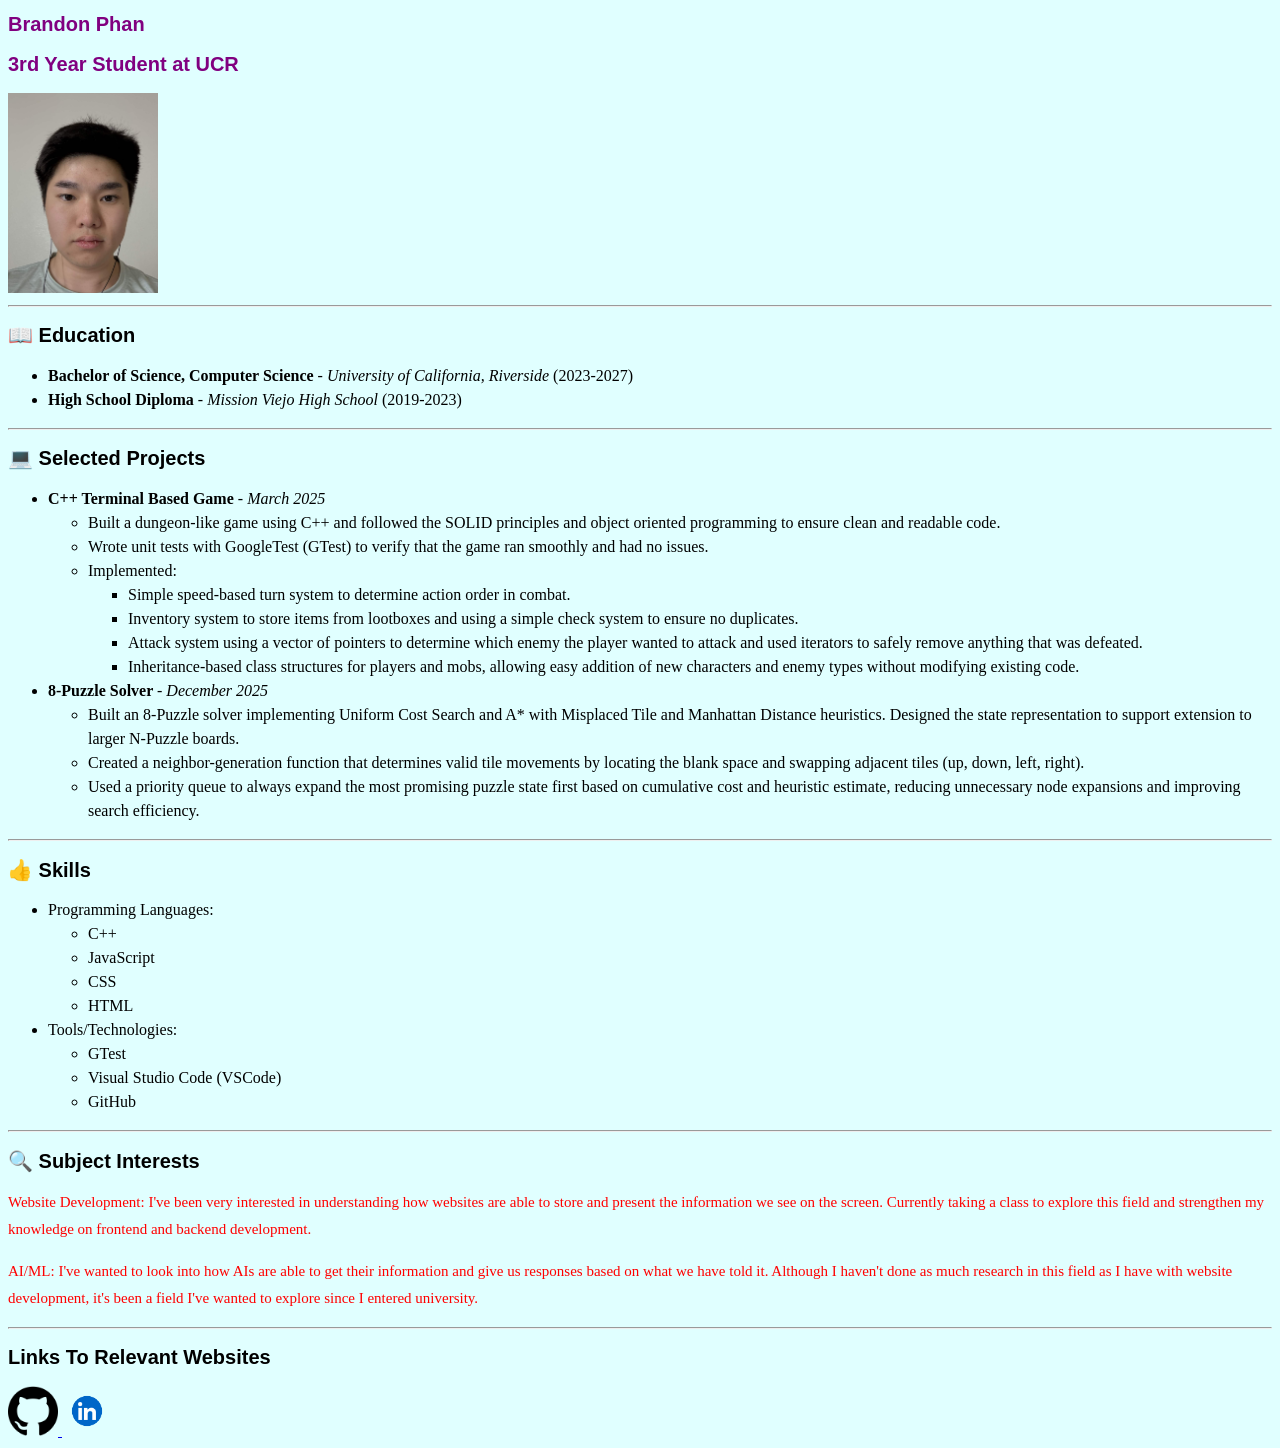
<file: index.html>
<!DOCTYPE html> 
<html lang = "en">
    <head>
        <meta charset="utf-8" />
        <title>Brandon Phan Resume</title>
        <link rel="stylesheet" href="styles.css">
        <style>
            .small-image {
                max-width: 50px;
            }
            .top-heading {
                color: rgb(128, 0, 128);
            }
            .my-image {
                max-width: 150px;
            }
        </style>
    </head>
    <body>
        <div class = "top-heading">
            <h1> Brandon Phan </h1>
            <h2> 3rd Year Student at UCR </h2>
        </div>
        <img src="myself.jpg" alt = "Picture of myself" class = "my-image">

        <hr>

        <h2> &#128214; Education </h2>
        <ul>
            <li> <strong> Bachelor of Science, Computer Science </strong> - <i> University of California, Riverside </i> (2023-2027) </li>
            <li> <strong> High School Diploma </strong> - <i> Mission Viejo High School </i> (2019-2023) </li>
        </ul>

        <hr>

        <h2> &#128187; Selected Projects </h2>
        <ul>
            <li> 
                <strong> C++ Terminal Based Game</strong> - <i> March 2025 </i> 
            <ul>
                <li> Built a dungeon-like game using C++ and followed the SOLID principles and object oriented programming to ensure clean and readable code. </li>
                <li> Wrote unit tests with GoogleTest (GTest) to verify that the game ran smoothly and had no issues.</li>
                <li> Implemented:
                <ul>
                    <li> Simple speed-based turn system to determine action order in combat. </li>
                    <li> Inventory system to store items from lootboxes and using a simple check system to ensure no duplicates. </li>
                    <li> Attack system using a vector of pointers to determine which enemy the player wanted to attack and used iterators to safely remove anything that was defeated. </li>
                    <li> Inheritance-based class structures for players and mobs, allowing easy addition of new characters and enemy types without modifying existing code. </li>
                </ul>
                </li>
            </ul>
            </li>
            <li> <strong> 8-Puzzle Solver </strong> - <i> December 2025 </i> 
            <ul>
                <li> Built an 8-Puzzle solver implementing Uniform Cost Search and A* with Misplaced Tile and Manhattan Distance heuristics. Designed the state representation to support extension to larger N-Puzzle boards. </li>
                <li> Created a neighbor-generation function that determines valid tile movements by locating the blank space and swapping adjacent tiles (up, down, left, right). </li>
                <li> Used a priority queue to always expand the most promising puzzle state first based on cumulative cost and heuristic estimate, reducing unnecessary node expansions and improving search efficiency. </li>
            </ul>
            </li>
        </ul>

        <hr>

        <h2> &#128077; Skills </h2>
        <ul>
            <li> Programming Languages:
            <ul> 
                <li> C++ </li>
                <li> JavaScript </li>
                <li> CSS </li>
                <li> HTML </li>
            </ul>
            </li>
            <li> Tools/Technologies:
            <ul>
                <li> GTest </li>
                <li> Visual Studio Code (VSCode) </li>
                <li> GitHub </li>
            </ul>
            </li>
        </ul>

        <hr>

        <h2> &#128269; Subject Interests </h2>
        <p> Website Development: I've been very interested in understanding how websites are able to store and present the information we see on the screen. Currently taking a class to explore this field and strengthen my knowledge on frontend and backend development. </p>
        <p> AI/ML: I've wanted to look into how AIs are able to get their information and give us responses based on what we have told it. Although I haven't done as much research in this field as I have with website development, it's been a field I've wanted to explore since I entered university. </p>

        <hr>

        <h2> Links To Relevant Websites </h2>
        <a href="https://github.com/bphan047"> 
            <img src= "github-logo.png" alt = "To my GitHub" class = "small-image">
        </a>
        <a href = "https://www.linkedin.com/in/brandon-phan-891768338/?skipRedirect=true">
            <img src= "linkedin-logo.png" alt = "To my LinkedIn" class = "small-image">
        </a>
    </body>
</html>
</file>
<file: styles.css>
li {
    font-size: 16px;
    line-height: 1.5;
}

h1 {
    font-size: 20px;
    font-family: Arial, Helvetica, sans-serif;
}

h2 {
    font-size: 20px;
    font-family: Arial, Helvetica, sans-serif;
}

body {
    background-color: lightcyan;
}

p {
    color: red;
    font-size: 15px;
    line-height: 1.8;
}
</file>
